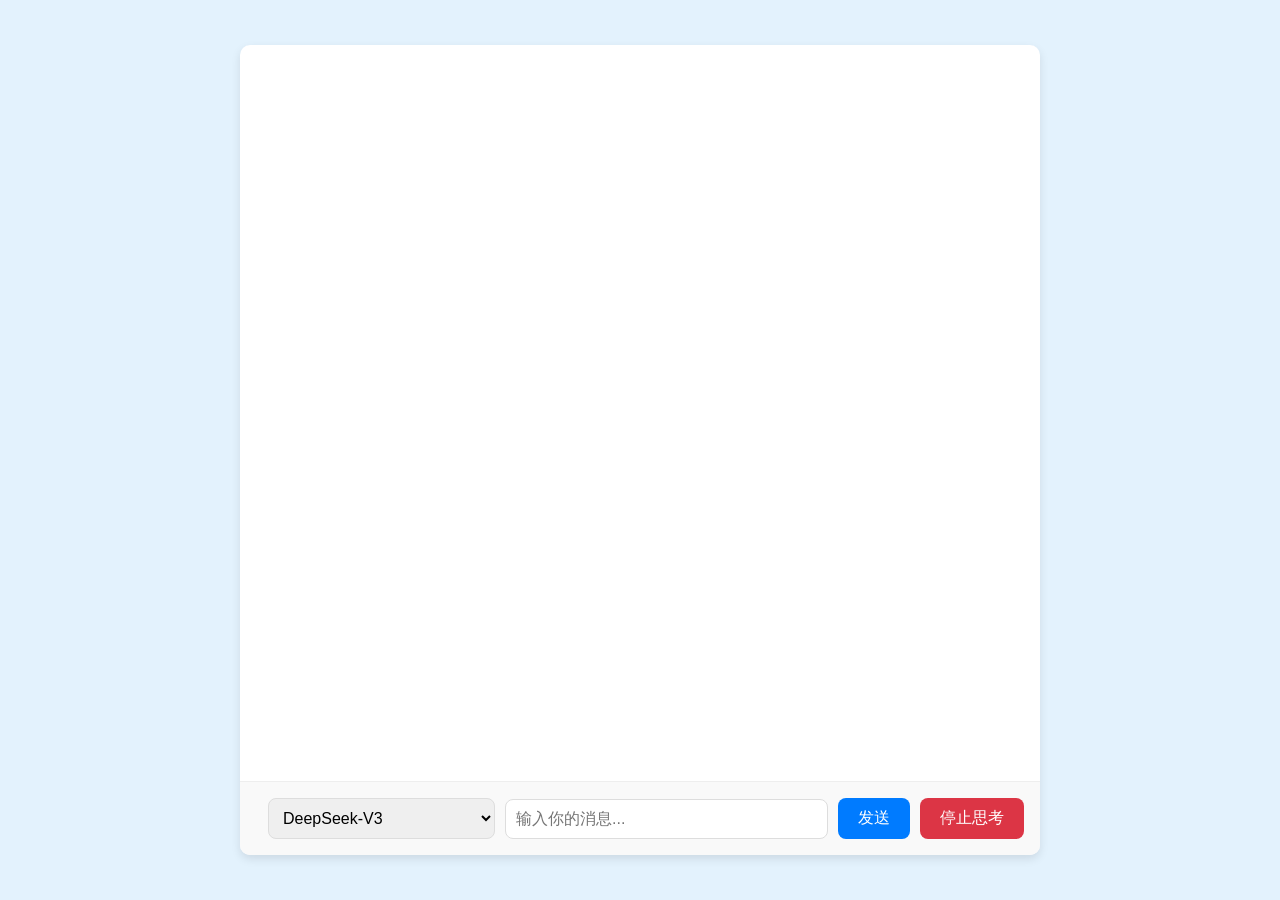
<file: deepseek.html>
<!DOCTYPE html>
<html lang="zh-CN">
<head>
    <meta charset="UTF-8">
    <meta name="viewport" content="width=device-width, initial-scale=1.0">
    <title>AI 聊天</title>
    <style>
        body {
            font-family: Arial, sans-serif;
            background-color: #e3f2fd; /* 淡蓝色背景 */
            margin: 0;
            padding: 0;
            display: flex;
            justify-content: center;
            align-items: center;
            min-height: 100vh; /* 确保内容至少占据整个视口高度 */
        }
        #chat {
            width: 90%; /* 窗口宽度的 90% */
            max-width: 800px; /* 最大宽度 */
            height: 90vh; /* 窗口高度的 90% */
            background-color: white;
            border-radius: 10px;
            box-shadow: 0 4px 10px rgba(0, 0, 0, 0.1);
            overflow: hidden;
            display: flex;
            flex-direction: column;
        }
        #messages {
            flex: 1;
            padding: 20px;
            overflow-y: auto;
            display: flex;
            flex-direction: column;
            gap: 12px;
        }
        .message {
            max-width: 80%;
            padding: 12px 16px;
            border-radius: 12px;
            word-wrap: break-word;
            white-space: pre-wrap;
        }
        .user {
            align-self: flex-end;
            background-color: #bbdefb; /* 淡蓝色背景 */
            color: #000; /* 黑色文字 */
        }
        .ai {
            align-self: flex-start;
            background-color: white; /* 白色背景 */
            color: black; /* 黑色文字 */
            border: 1px solid #ddd; /* 添加边框 */
        }
        .ai *:not(code):not(pre) {
            color: black !important; /* 强制黑色字体 */
        }
        #input {
            display: flex;
            padding: 16px;
            background-color: #f9f9f9;
            border-top: 1px solid #eee;
            gap: 10px;
            align-items: center;
        }
        #userInput {
            flex: 1;
            padding: 10px;
            font-size: 16px;
            border: 1px solid #ddd;
            border-radius: 8px;
            outline: none;
            resize: none;
        }
        #userInput:focus {
            border-color: #007bff;
        }
        button {
            padding: 10px 20px;
            font-size: 16px;
            border: none;
            border-radius: 8px;
            cursor: pointer;
            transition: background-color 0.2s;
        }
        #sendButton {
            background-color: #007bff;
            color: white;
        }
        #stopButton {
            background-color: #dc3545;
            color: white;
        }
        button:disabled {
            background-color: #ccc;
            cursor: not-allowed;
        }
        #modelSelect {
            margin-left: 12px;
            padding: 10px;
            font-size: 16px;
            border: 1px solid #ddd;
            border-radius: 8px;
            outline: none;
        }
        .typing-indicator {
            display: inline-block;
            padding: 8px 12px;
            background-color: white; /* 与AI消息背景一致 */
            border: 1px solid #ddd; /* 与AI消息边框一致 */
            border-radius: 12px;
            color: #666; /* 灰色文字 */
            font-style: italic;
        }
        /* ---------- 特效部分 ---------- */
        .think {
            background-color: #f8f9fa;
            padding: 10px 15px;
            border-radius: 8px;
            color: #666;
            font-style: italic;
            border-left: 4px solid #007bff;
            margin: 8px 0;
            display: block;
        }
        code {
            background-color: #f8f9fa; /* 浅灰色背景 */
            color: #212529; /* 深灰色文字 */
            padding: 2px 6px;
            border-radius: 4px;
            font-family: 'Courier New', monospace;
            border: 1px solid #dee2e6;
            font-size: 0.95em;
        }
        pre {
            background-color: #f8f9fa; /* 浅灰色背景 */
            color: #212529; /* 深灰色文字 */
            padding: 12px;
            border-radius: 8px;
            border: 1px solid #dee2e6;
            font-family: 'Courier New', monospace;
            white-space: pre-wrap;
            margin: 10px 0;
            line-height: 1.5;
        }
        hr {
            border: 0;
            height: 1px;
            background: #dee2e6;
            margin: 15px 0;
        }
        strong {
            color: #000; /* 黑色文字 */
            font-weight: 600;
        }
    </style>
</head>
<body>
    <div id="chat">
        <div id="messages"></div>
        <div id="input">
            <select id="modelSelect">
                <option value="deepseek-v3">DeepSeek-V3</option>
                <option value="deepseek-r1">DeepSeek-R1</option>
                <option value="deepseek-llm-67b-chat">DeepSeek-LLM-67B-Chat</option>
            </select>
            <input type="text" id="userInput" placeholder="输入你的消息...">
            <button id="sendButton" onclick="sendMessage()">发送</button>
            <button id="stopButton" onclick="stopThinking()" disabled>停止思考</button>
        </div>
    </div>

    <script>
        let isWaitingForResponse = false;
        let controller = null; // 用于中止fetch请求
        let chatHistory = []; // 保存聊天记录

        // 强化格式化函数
        function formatDeepSeekResponse(text) {
            // 处理 <think>（支持多行）
            text = text.replace(/<think>([\s\S]*?)<\/think>/g, '<span class="think">$1</span>');
            // 处理 *** 分隔线（前后自动换行）
            text = text.replace(/\n\*\*\*\n/g, '\n<hr>\n');
            // 处理 ### 标题
            text = text.replace(/### (.*?)\n/g, '<h3>$1</h3>');
            // 处理加粗
            text = text.replace(/\*\*(.*?)\*\*/g, '<strong>$1</strong>');
            // 处理代码块（精确匹配 ```...```）
            text = text.replace(/```(\w+)?\n([\s\S]*?)```/g, '<pre><code class="language-$1">$2</code></pre>');
            // 处理行内代码
            text = text.replace(/`([^`]+)`/g, '<code>$1</code>');
            return text;
        }

        async function sendMessage() {
            if (isWaitingForResponse) return;

            const userInput = document.getElementById('userInput').value;
            if (!userInput) return;

            // 禁用UI
            isWaitingForResponse = true;
            document.getElementById('userInput').disabled = true;
            document.getElementById('sendButton').disabled = true;
            document.getElementById('stopButton').disabled = false;
            document.getElementById('modelSelect').disabled = true;

            // 显示用户消息
            const messagesDiv = document.getElementById('messages');
            messagesDiv.innerHTML += `<div class="message user"><strong>你：</strong>${userInput}</div>`;
            document.getElementById('userInput').value = '';
            messagesDiv.scrollTop = messagesDiv.scrollHeight;

            // 将用户消息添加到聊天记录
            chatHistory.push({ role: 'user', content: userInput });

            // 创建 AbortController
            controller = new AbortController();
            const signal = controller.signal;

            // 显示AI的“正在思考”提示
            const aiMessage = document.createElement('div');
            aiMessage.className = 'message ai';
            aiMessage.innerHTML = `<strong>AI：</strong><span class="typing-indicator">AI 正在思考...</span>`;
            messagesDiv.appendChild(aiMessage);
            messagesDiv.scrollTop = messagesDiv.scrollHeight;

            // 发送请求
            try {
                const response = await fetch('https://www.deepseekapp.io/v1/chat/completions', {
                    method: 'POST',
                    headers: {
                        'Content-Type': 'application/json',
                        'Authorization': 'Bearer sk-PRx8SirvbTDMQTq86UuiRchSxxbTL1FU7oGWPGV5X71uPCqO'
                    },
                    body: JSON.stringify({
                        model: document.getElementById('modelSelect').value,
                        messages: chatHistory, // 使用完整的聊天记录
                        stream: true
                    }),
                    signal: signal // 传递 AbortSignal
                });

                // 移除“正在思考”提示
                aiMessage.querySelector('.typing-indicator').remove();

                // 流式处理
                const reader = response.body.getReader();
                const decoder = new TextDecoder();
                let aiResponse = '';

                while (true) {
                    const { done, value } = await reader.read();
                    if (done) break;

                    const chunk = decoder.decode(value);
                    const lines = chunk.split('\n').filter(line => line.trim());

                    for (const line of lines) {
                        const message = line.replace(/^data: /, '');
                        if (message === '[DONE]') break;

                        try {
                            const parsed = JSON.parse(message);
                            const content = parsed.choices[0]?.delta?.content || '';
                            if (content) {
                                aiResponse += content;

                                // 渐进式格式化（避免正则匹配不完整）
                                let formatted = aiResponse
                                    .replace(/<think>([\s\S]*?)$/, '<span class="think">$1</span>') // 处理未闭合的<think>
                                    .replace(/```(\w+)?\n([\s\S]*?)$/, '```$1\n$2</pre>') // 处理未闭合的代码块
                                    .replace(/`([^`]+)$/, '<code>$1</code>'); // 处理未闭合的行内代码

                                formatted = formatDeepSeekResponse(formatted); // 最终格式化

                                // 更新AI消息内容
                                aiMessage.innerHTML = `<strong>AI：</strong>${formatted}`;
                                messagesDiv.scrollTop = messagesDiv.scrollHeight;
                            }
                        } catch (error) {
                            console.error('解析错误:', error);
                        }
                    }
                }

                // 将 AI 响应添加到聊天记录
                chatHistory.push({ role: 'assistant', content: aiResponse });

            } catch (error) {
                if (error.name === 'AbortError') {
                    console.log('请求被中止');
                    aiMessage.innerHTML += `<br><em>（已停止思考）</em>`;
                } else {
                    console.error('请求错误:', error);
                    aiMessage.innerHTML += `<br><em>（请求出错，请重试）</em>`;
                }
            } finally {
                // 重新启用UI
                isWaitingForResponse = false;
                document.getElementById('userInput').disabled = false;
                document.getElementById('sendButton').disabled = false;
                document.getElementById('stopButton').disabled = true;
                document.getElementById('modelSelect').disabled = false;
            }
        }

        function stopThinking() {
            if (controller) {
                controller.abort(); // 中止fetch请求
            }
        }

        // 回车发送
        document.getElementById('userInput').addEventListener('keypress', (e) => {
            if (e.key === 'Enter') sendMessage();
        });
    </script>
</body>
</html>
</file>
